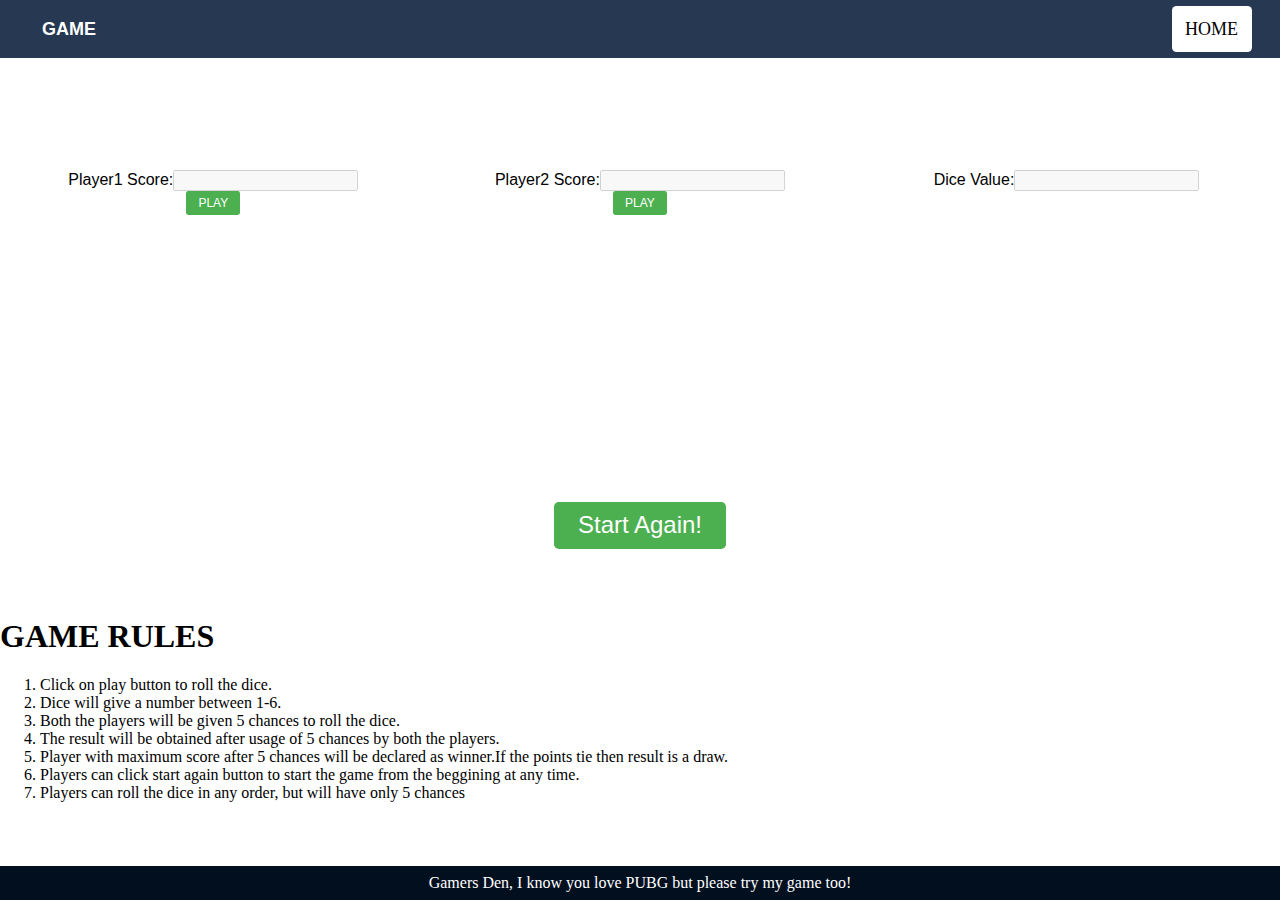
<file: index.html>
<!doctype html>
<html>
    <head>
        <title>3-column-layout-task</title>
        <meta charset="UTF-8">
        <meta name="viewport" content="width=device-width, initial-scale=1">
        <link rel="stylesheet" type="text/css" href="css/body-styles.css">
        <link rel="stylesheet" type="text/css" href="css/header-styles.css">
        <link rel="stylesheet" type="text/css" href="css/footer.css">
        <script type = "text/javascript" src = "js/3-column-layout-task.js" ></script>
    </head>
    <body id="body">
        <script type = "text/javascript" src = "js/dynamiccontent.js" ></script>
        <script type = "text/javascript" src = "js/3-column-layout-task.js" ></script>
    </body>
</html>
</file>
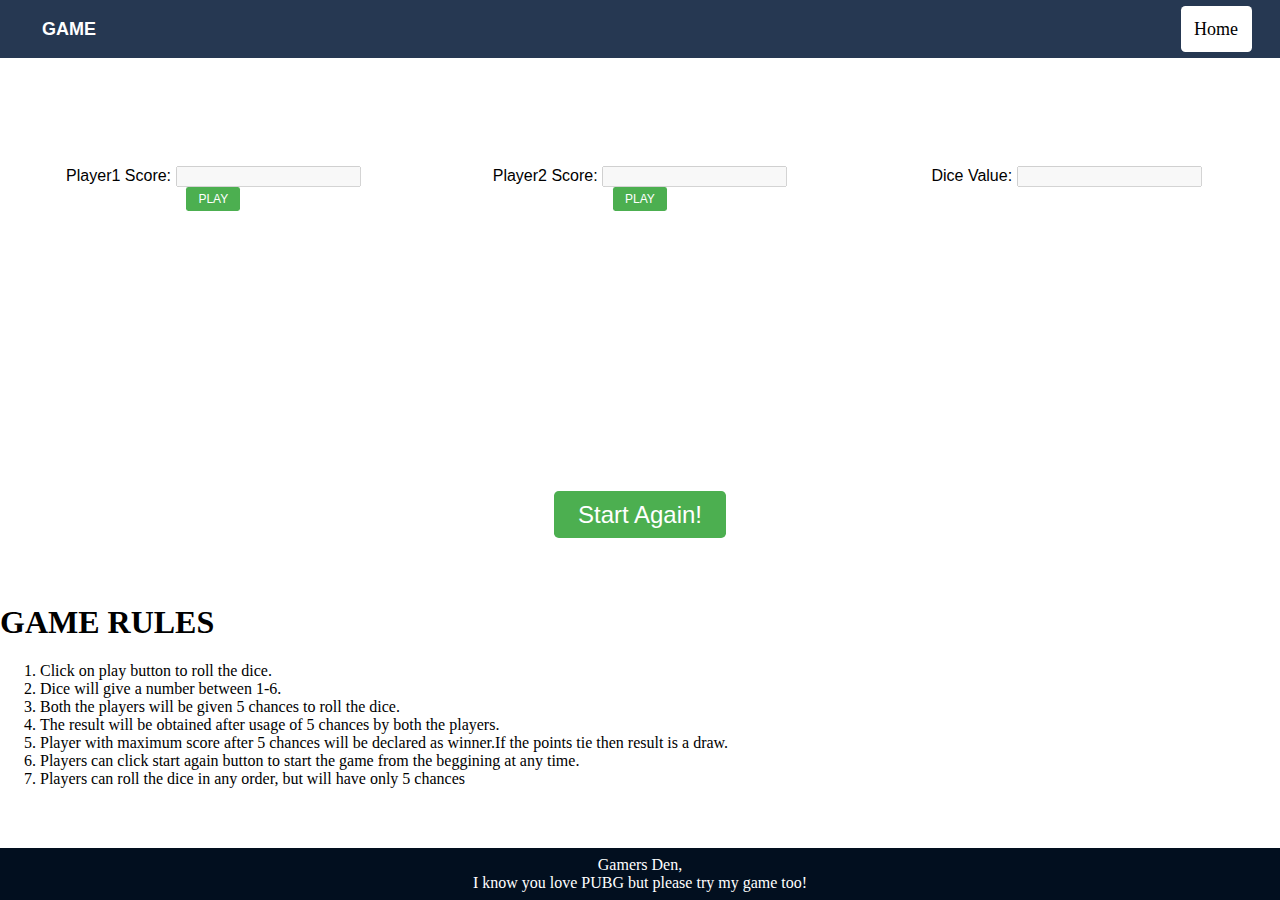
<file: task 1/index.html>
<!doctype html>
<html>
    <head>
        <title>3-column-layout-task</title>
        <meta charset="UTF-8">
        <meta name="viewport" content="width=device-width, initial-scale=1">
        <link rel="stylesheet" type="text/css" href="css/body-styles.css">
        <link rel="stylesheet" type="text/css" href="css/header-styles.css">
        <link rel="stylesheet" type="text/css" href="css/footer.css">
        <script type = "text/javascript" src = "js/3-column-layout-task.js" ></script>
    </head>
    <body>
        <header>
            <!--Text used as a logo to the page-->
            <div class="logo">
                GAME
            </div>
            <nav>
                <a class="active" href="3-column-layout-task.html">Home</a>
            </nav>
        </header>

        <!--Three column layout body-->
        <div class="row">
            <div id="column1" class="column">
                <label>Player1 Score:</label>
                <input type="text" id="p1score" disabled/>
                <button id="p1play" onclick="giveScore(this.id)">PLAY</button>
            </div>
            <div id="column2" class="column">
                <label>Player2 Score:</label>
                <input type="text" id="p2score" disabled/>
                <button id="p2play" onclick="giveScore(this.id)">PLAY</button>
            </div>
            <div id="column3" class="column">
                    <label>Dice Value:</label>
                    <input type="text" id="result" disabled/>
            </div>
        </div>
        <div id="final_result">
            
        </div>
        <div style="text-align:center;">
            <button id="start_again" onclick="resetStorage()">Start Again!</button>
        </div>
        <article>
            <h1>GAME RULES</h1>
            <ol>
                <li>Click on play button to roll the dice.</li>
                <li>Dice will give a number between 1-6.</li>
                <li>Both the players will be given 5 chances to roll the dice.</li>
                <li>The result will be obtained after usage of 5 chances by both the players.</li>
                <li>Player with maximum score after 5 chances will be declared as winner.If the points tie then result is a draw.</li>
                <li>Players can click start again button to start the game from the beggining at any time.</li>
				<li>Players can roll the dice in any order, but will have only 5 chances</li>
            </ol>
        </article>
        <footer>
            <p class="footer">Gamers Den,<br/>I know you love PUBG but please try my game too!</p>
        </footer>
    </body>
</html>
</file>
<file: css/body-styles.css>
html,body{
    height: 100%;
    margin: 0;
}

body {

    display: flex;
    flex-direction: column;
    justify-content: space-between;
}

main{
    flex: 1;
}

.column {
    float: left;
    width: 33.33%;
    text-align: center;
    padding : 3em;
    margin-top: 1em;
    box-sizing: border-box;
    font-family: Arial, Helvetica, sans-serif;
}

.row:after {
    content: "";
    display: table;
    clear: both;
    box-sizing: border-box;
  }

button{
    background-color: #4CAF50; 
    border: none;
    border-radius: .2em;
    color: white;
    padding: .4em 1em;
    text-align: center;
    display: inline-block;
    font-size: .75em;
}

#start_again{
    font-size: 1.5em;
}

#final_result{
    padding: 3em;
    text-align: center;
    font-family: Arial, Helvetica, sans-serif;
    font-size: 1.5em;
    font-weight: bold;
}

@media screen and (max-width: 600px) {
    .column{
      float: none;
      display: block;
      text-align: left;
    }

    .header-right,logo {
      float: none;
    }
  }
</file>
<file: css/header-styles.css>
header{
    background-color:#263852;
    padding: 0.1em 1.5em;
}

header > nav{
    float : right;
}

header a,.logo{
    float: left;
    color: white;
    text-align: center;
    margin : 0.25em;
    padding: 0.5em 0.75em;
    text-decoration: none;
    font-size: 1.125em; 
    line-height: 1.5625em;
    border-radius: 0.25em;
}

.logo{
    font-weight : bold;
    font-family: Arial, Helvetica, sans-serif;
}

header a.active {
    background-color: white;
    color: black;
}

header a:hover{
    background-color: white;
    color: black;
}

@media screen and (max-width: 538px) {
    .header a,logo {
      float: none;
      display: block;
      text-align: left;
    }

    .header-right,logo {
      float: none;
    }
  }
</file>
<file: css/footer.css>
.footer{
    color : white;
    text-align: center;
    background-color: #020f1f;
    font-family: 'Segoe UI';
    margin : 0em;
    padding : .5em;
}
</file>
<file: task 1/css/body-styles.css>
html,body{
    height: 100%;
    margin: 0;
}

body {

    display: flex;
    flex-direction: column;
    justify-content: space-between;
}

main{
    flex: 1;
}

.column {
    float: left;
    width: 33.33%;
    text-align: center;
    padding : 3em;
    margin-top: 1em;
    box-sizing: border-box;
    font-family: Arial, Helvetica, sans-serif;
}

.row:after {
    content: "";
    display: table;
    clear: both;
    box-sizing: border-box;
  }

button{
    background-color: #4CAF50; 
    border: none;
    border-radius: .2em;
    color: white;
    padding: .4em 1em;
    text-align: center;
    display: inline-block;
    font-size: .75em;
}

#start_again{
    font-size: 1.5em;
}

#final_result{
    padding: 3em;
    text-align: center;
    font-family: Arial, Helvetica, sans-serif;
    font-size: 1.5em;
    font-weight: bold;
}

@media screen and (max-width: 600px) {
    .column{
      float: none;
      display: block;
      text-align: left;
    }

    .header-right,logo {
      float: none;
    }
  }
</file>
<file: task 1/css/header-styles.css>
header{
    background-color:#263852;
    padding: 0.1em 1.5em;
}

header > nav{
    float : right;
}

header a,.logo{
    float: left;
    color: white;
    text-align: center;
    margin : 0.25em;
    padding: 0.5em 0.75em;
    text-decoration: none;
    font-size: 1.125em; 
    line-height: 1.5625em;
    border-radius: 0.25em;
}

.logo{
    font-weight : bold;
    font-family: Arial, Helvetica, sans-serif;
}

header a.active {
    background-color: white;
    color: black;
}

header a:hover{
    background-color: white;
    color: black;
}

@media screen and (max-width: 538px) {
    .header a,logo {
      float: none;
      display: block;
      text-align: left;
    }

    .header-right,logo {
      float: none;
    }
  }
</file>
<file: task 1/css/footer.css>
.footer{
    color : white;
    text-align: center;
    background-color: #020f1f;
    font-family: 'Segoe UI';
    margin : 0em;
    padding : .5em;
}
</file>
